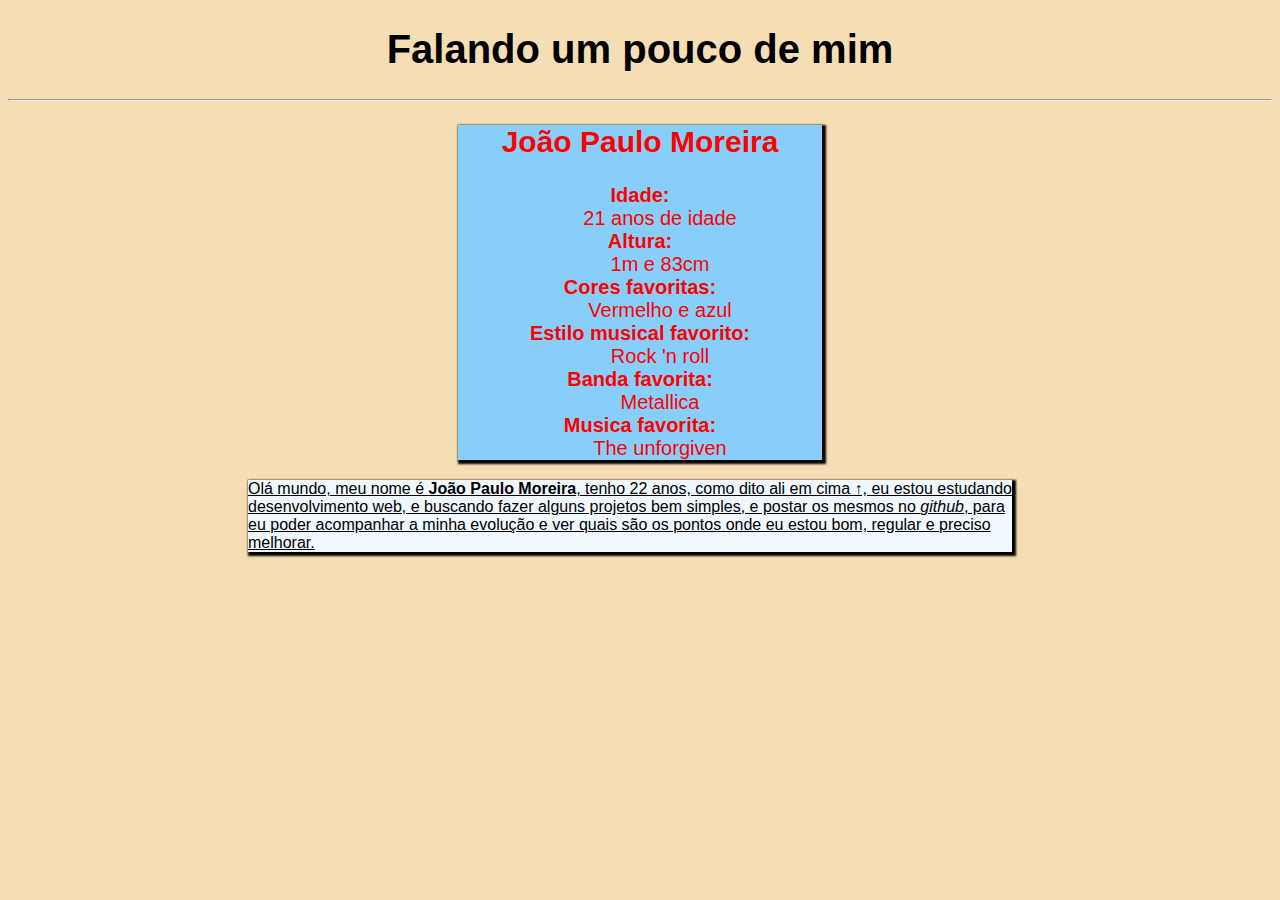
<file: index.html>
<!DOCTYPE html>
<html lang="pt-br">
<head>
    <meta charset="UTF-8">
    <meta http-equiv="X-UA-Compatible" content="IE=edge">
    <meta name="viewport" content="width=device-width, initial-scale=1.0">
    <link rel="shortcut icon" href="favicon.ico" type="image/x-icon">
    <link rel="stylesheet" href="style.css">
    <title>Sobre mim</title>
</head>
<body>
    <h1 style="text-align: center;">Falando um pouco de mim</h1>
    <hr>
    <div class="principal">
        <h2>João Paulo Moreira</h2>
        <dl>
                <dt><strong>Idade:</strong></dt>
                    <dd>21 anos de idade</dd>
            <dt><strong>Altura:</strong></dt>
                <dd>1m e 83cm</dd>
            <dt><strong>Cores favoritas:</strong></dt>
                <dd>Vermelho e azul</dd>
            <dt><strong>Estilo musical favorito:</strong></dt>
                <dd>Rock 'n roll</dd>
            <dt><strong>Banda favorita:</strong></dt>
                <dd>Metallica</dd>
            <dt><strong>Musica favorita:</strong></dt>
                <dd>The unforgiven</dd>
        </dl>
    </div>

    <section>
        <article class="info">
            <p>
                <ins>
                    Olá mundo, meu nome é <strong>João Paulo Moreira</strong>, tenho 22 anos, 
                    como dito ali em cima &uparrow;, eu estou estudando desenvolvimento web, e 
                    buscando fazer alguns projetos bem simples, e postar os mesmos no <em>github</em>, 
                    para eu poder acompanhar a minha evolução e ver quais são os pontos 
                    onde eu estou bom, regular e preciso melhorar.
                </ins>
            </p>
        </article>
    </section>

</body>
</html>
</file>
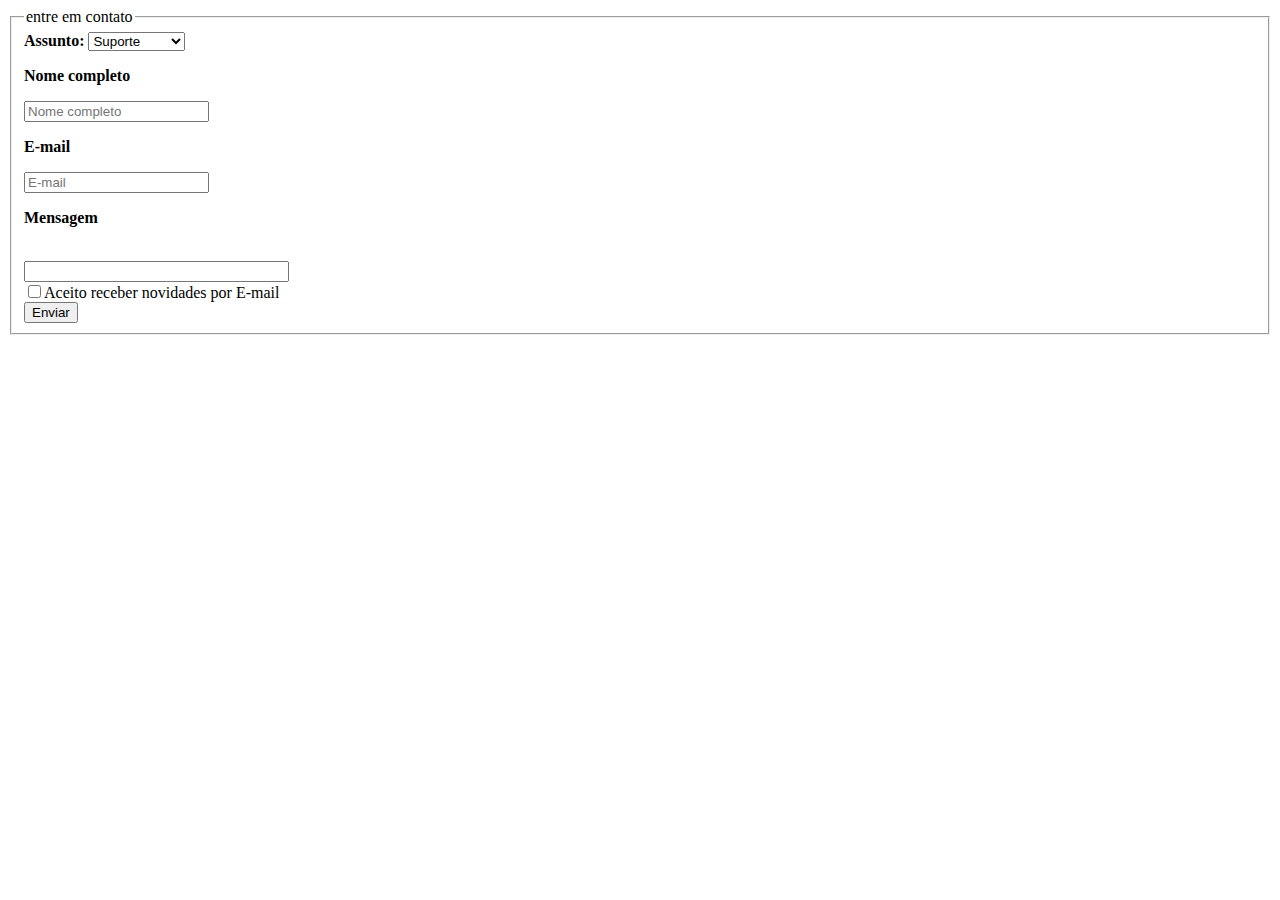
<file: form.html>
<!DOCTYPE html>
<html lang="pt-br">
<head>
    <meta charset="UTF-8">
    <meta http-equiv="X-UA-Compatible" content="IE=edge">
    <meta name="viewport" content="width=device-width, initial-scale=1.0">
    <title>Formulário de contato</title>
</head>
<body>

    <fieldset id="usuario"> 
        <legend>entre em contato</legend>
        <form>


        <strong>Assunto:</strong> 
        <select name="suporte" id="seleção">
            <option value="">Suporte</option>
            <option value="">Sugestão</option>
            <option value="">Reclamação</option>
        </select>
        
        <p><label for="cNome"> <strong>Nome completo</strong></label></p>
        <input type="text"  name="tNome" id="cNome" size="20" maxlength="40" placeholder="Nome completo">
        
        <p><label for="cMail"><strong>E-mail</strong></label></p>
        <input type="email" name="tMail" id="cMail" size="20" maxlength="40" placeholder="E-mail">
        <br>

        <p><label for="cMsg"><strong>Mensagem</strong></label></p>
        <br>
        <input type="text" name="tMsg" id="cMsg" size="30" maxlength="300">
        <br>
        <input type="checkbox" name="tCheck" id="cCheck" >Aceito receber novidades por E-mail
        <br>
        <input type="button" name="tBut" id="cBut"  value="Enviar">


        </form>
    </fieldset>
</body>
</html>
</file>
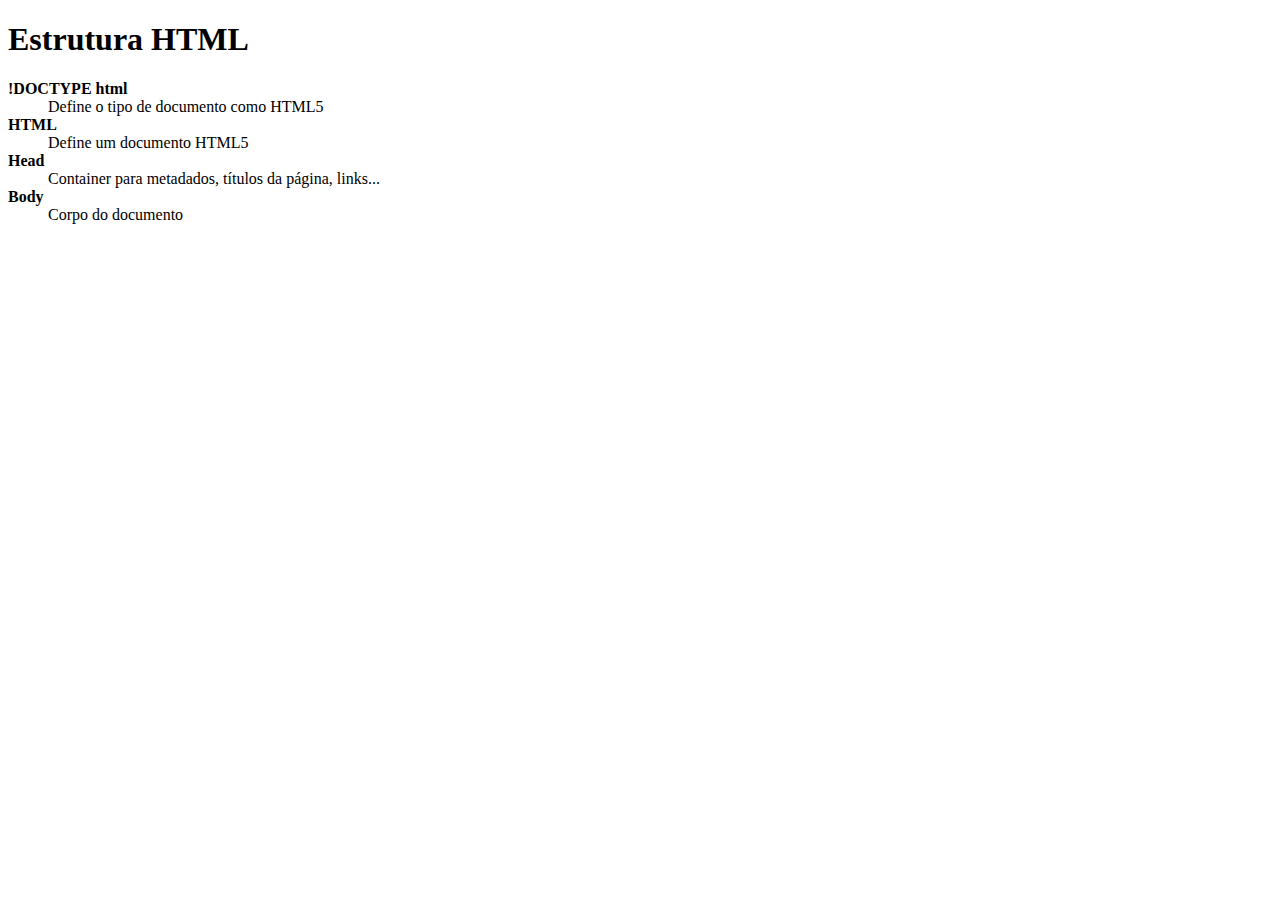
<file: glossario.html>
<!DOCTYPE html>
<html lang="pt-br">
<head>
    <meta charset="UTF-8">
    <meta http-equiv="X-UA-Compatible" content="IE=edge">
    <meta name="viewport" content="width=device-width, initial-scale=1.0">
    <title>Glossário</title>
</head>
<body>
    <h1>Estrutura HTML</h1>
    <dl>
        <dt><strong>!DOCTYPE html</strong></dt>
        <dd>Define o tipo de documento como HTML5</dd>
        <dt><strong>HTML</strong></dt>
        <dd>Define um documento HTML5</dd>
        <dt><strong>Head</strong></dt>
        <dd>Container para metadados, títulos da página, links...</dd>
        <dt><strong>Body</strong></dt>
        <dd>Corpo do documento</dd>
    </dl>
</body>
    
</html>
</file>
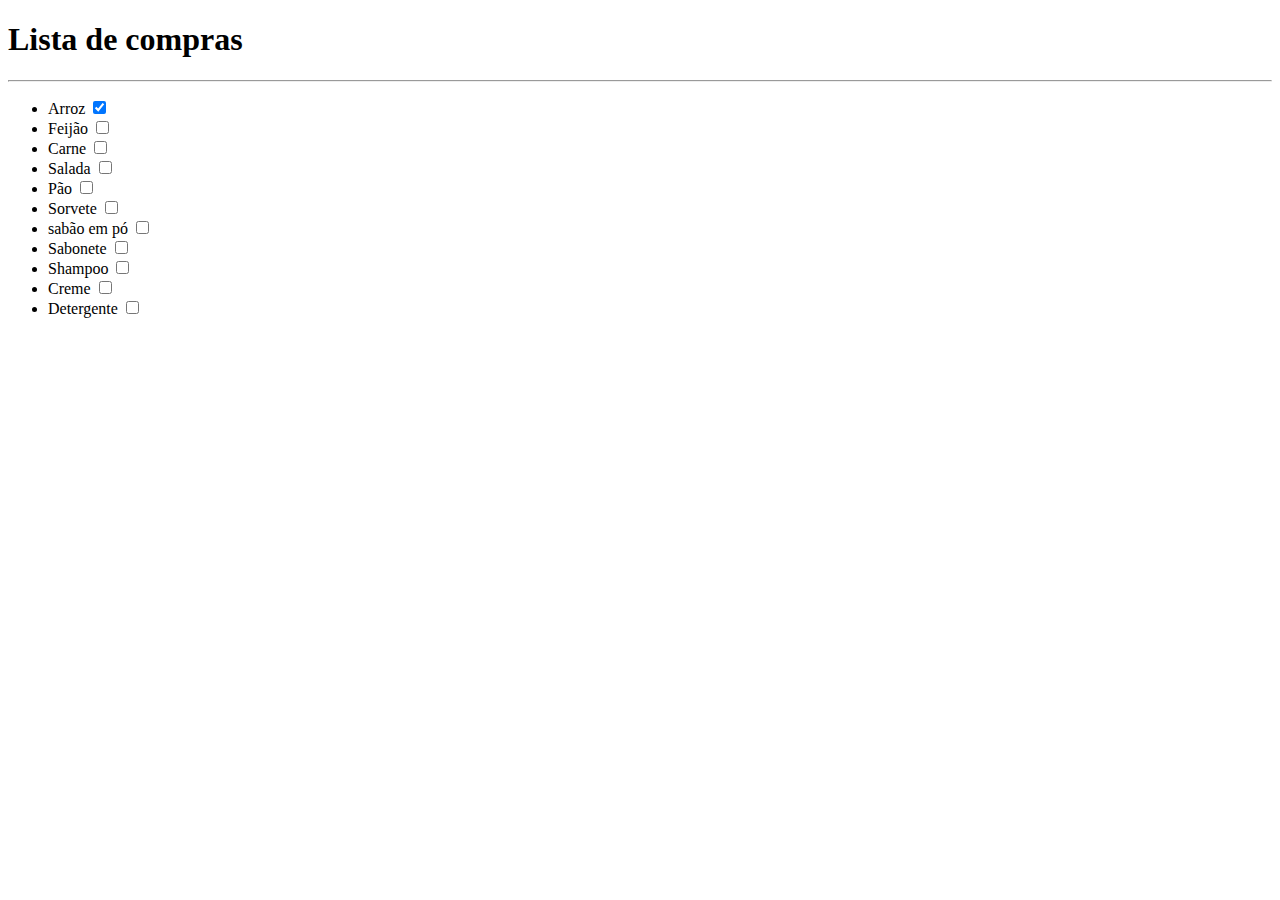
<file: itens_list.html>
<!DOCTYPE html>
<html lang="pt-br">
<head>
    <meta charset="UTF-8">
    <meta http-equiv="X-UA-Compatible" content="IE=edge">
    <meta name="viewport" content="width=device-width, initial-scale=1.0">
    <title>Lista de compras </title>
</head>
<body>
    <h1>Lista de compras</h1>
<hr>
    <ul>
        <li><label for="cArr">Arroz <input type="checkbox" name="tArr" id="cArr" checked></label></li>
        <li><label for="cFei">Feijão <input type="checkbox" name="tFei" id="cFei"></label></li>
        <li><label for="cCar">Carne <input type="checkbox" name="tCar" id="cCar"></label></li>
        <li><label for="cSal">Salada <input type="checkbox" name="tSal" id="cSal"></label></li>
        <li><label for="cPao">Pão <input type="checkbox" name="tPao" id="cPao"></label></li>
        <li><label for="cSorv">Sorvete <input type="checkbox" name="tSorv" id="cSorv"></label></li>
        <li><label for="cSab">sabão em pó <input type="checkbox" name="tSab" id="cSab"></label></li>
        <li><label for="cNete">Sabonete <input type="checkbox" name="tNete" id="cNete"></label></li>
        <li><label for="cShamp">Shampoo <input type="checkbox" name="tShamp" id="cShamp"></label></li>
        <li><label for="cCrem">Creme <input type="checkbox" name="tCrem" id="cCrem"></label></li>
        <li><label for="cDeter">Detergente <input type="checkbox" name="tDeter" id="cDeter"></label></li>
    </ul>
    <!--Uma lista de compra básica. fiz com uma lista não ordenada (ul)
    Os labels eu coloquei já pensado no mobile.-->
</body>
</html>
</file>
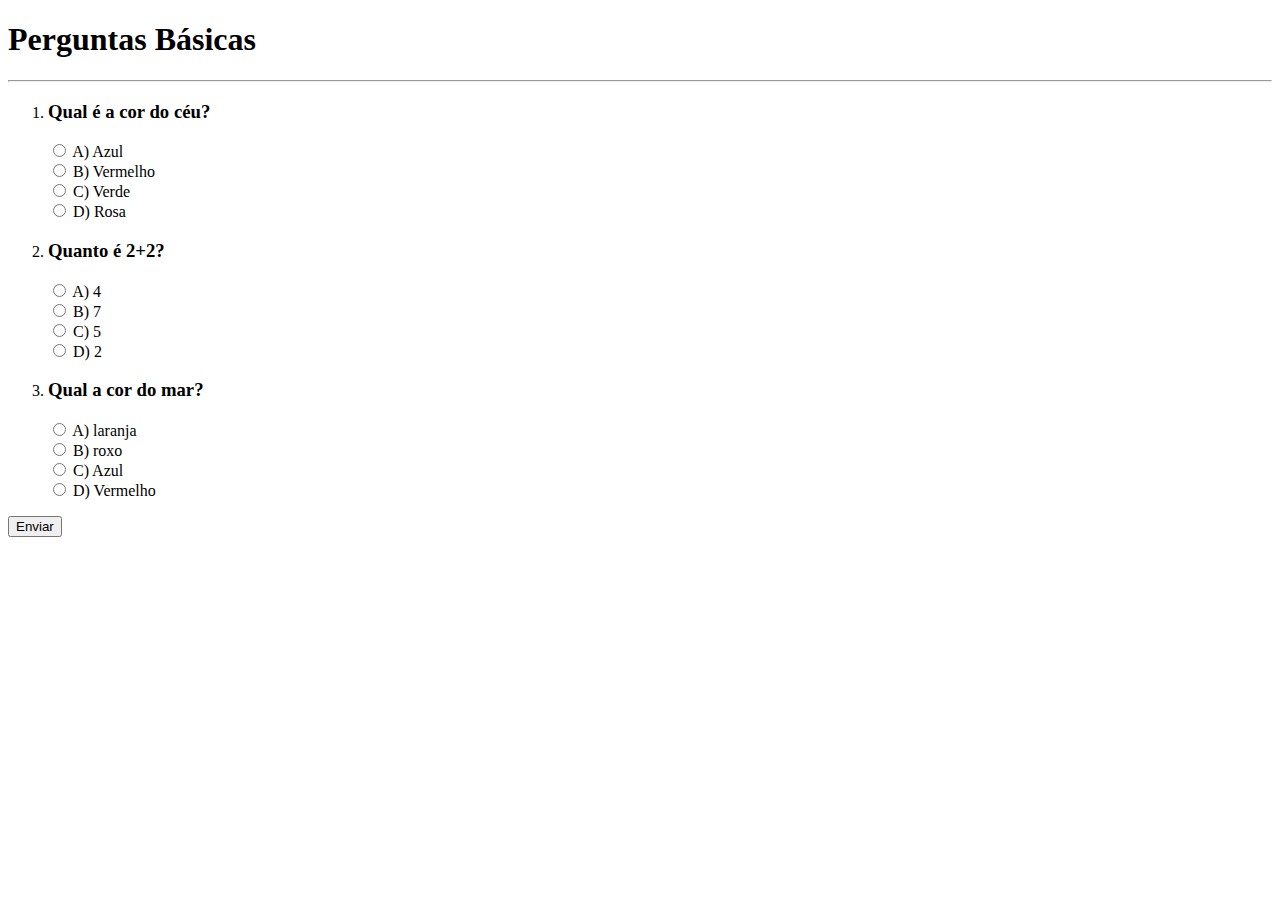
<file: quiz.html>
<!DOCTYPE html>
<html lang="pt-br">
<head>
    <meta charset="UTF-8">
    <meta http-equiv="X-UA-Compatible" content="IE=edge">
    <meta name="viewport" content="width=device-width, initial-scale=1.0">
    <title>Quiz</title>
</head>
<body>
    <h1>Perguntas Básicas</h1>
    <hr>
    <form>
        <ol>
            <li>
            <h3>Qual é a cor do céu?</h3>

            <div>
            <input type="radio" name="azl" id="azll" value="A">
            <label for="azll">A) Azul</label>
            </div>

            <div>
                <input type="radio" name="verm" id="vermm" value="B">
                <label for="vermm">B) Vermelho</label>
            </div>

            <div>
                <input type="radio" name="ver" id="verd" value="C">
                <label for="verd">C) Verde</label>
            </div>

            <div>
                <input type="radio" name="ros" id="rosa" value="D">
                <label for="rosa">D) Rosa</label>
            </div>
            </li>

            <li>
            <h3>Quanto é 2+2?</h3>

            <div>
                <input type="radio" name="num4" id="num-4" value="A">
                <label for="num-4">A) 4</label>
            </div>
            
            <div>
                <input type="radio" name="num7" id="num-7" value="B">
                <label for="num-7">B) 7</label>
            </div>

            <div>
                <input type="radio" name="num5" id="num-5" value="C">
                <label for="num-5">C) 5</label>
            </div>

            <div>
                <input type="radio" name="num2" id="num-2" value="D">
                <label for="num-2">D) 2</label>
            </div>
            </li>

            <li>
            <h3>Qual a cor do mar?</h3>
                
                <div>
                    <input type="radio" name="tRanj" id="cRang" value="A">
                    <label for="cRanj">A) laranja</label>
                </div>

                <div>
                    <input type="radio" name="tRox" id="cRox" value="B">
                    <label for="cRox">B) roxo</label>
                </div>

                <div>
                    <input type="radio" name="tZul" id="Czul" value="C">
                    <label for="cZul">C) Azul</label>
                </div>

                <div>
                    <input type="radio" name="tVer" id="cVer" value="D">
                    <label for="cVer">D) Vermelho</label>
                </div>
            </li>
        </ol>
        <input type="button" value="Enviar">
    </form>
</body>
</html>
</file>
<file: style.css>
@charset "UTF-8";

body {
    background-color: wheat;
}

h1 {
    font-size: 40px;
    font-family: Arial, Helvetica, sans-serif;
}
 
div.principal {
    align-items: center;
    background-color: lightskyblue;
    box-sizing: border-box;
    box-shadow: 2px 2px 2px 2px black;
    color: red;
    font-size: 20px;
    font-family: Arial, Helvetica, sans-serif;
    margin-right: 900px;
    position: relative;
    left: 450px;
    text-align: center;
}

article.info {
    background-color: aliceblue;
    box-sizing: border-box;
    box-shadow: 2px 2px 2px 2px black;
    margin-right: 500px;
    position: relative;
    left: 240px;
    font-family: Arial, Helvetica, sans-serif;
}
</file>
